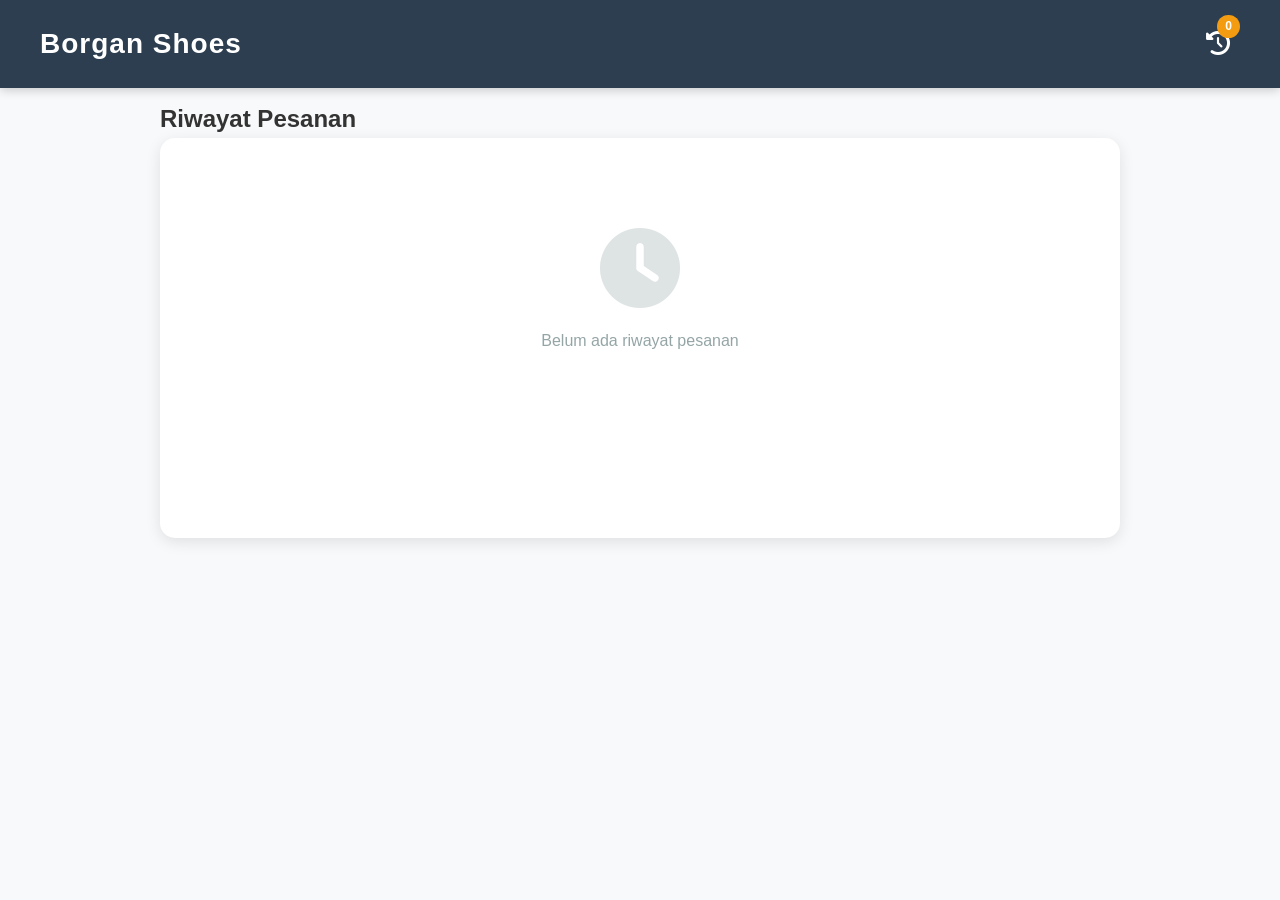
<file: history.html>
<!DOCTYPE html>
<html lang="id">
<head>
<meta charset="UTF-8">
<meta name="viewport" content="width=device-width, initial-scale=1.0">
<title>Riwayat Pesanan - Borgan Shoes</title>
<link rel="stylesheet" href="style.css">
<link rel="stylesheet" href="https://cdnjs.cloudflare.com/ajax/libs/font-awesome/6.4.0/css/all.min.css">
<script src="script.js" defer></script>
</head>
<body>
<header>
<div class="navbar">
<a href="index.html" class="logo">Borgan Shoes</a>
<div class="cart-icon" onclick="toggleHistory()">
<i class="fas fa-history"></i>
<span id="history-count">0</span>
</div>
</div>
</header>

<section class="history-section">
<h2>Riwayat Pesanan</h2>
<div id="historyList" class="history-container">
    <div class="empty-history">
        <i class="fas fa-clock"></i>
        <p>Belum ada riwayat pesanan</p>
    </div>
</div>
</section>

<script>
function toggleHistory() {
    window.location.href = 'index.html';
}
function renderHistory() {
    const historyList = document.getElementById('historyList');
    const historyCount = document.getElementById('history-count');
    
    loadData();
    
    const customerHistory = history.filter(o => ['pending', 'current', 'confirmed', 'shipped'].includes(o.status));
    
    if (customerHistory.length === 0) {
        historyList.innerHTML = `
            <div class="empty-history">
                <i class="fas fa-clock"></i>
        <p>Belum ada riwayat pesanan</p>
            </div>
        `;
    } else {
        historyList.innerHTML = customerHistory.map(order => `
            <div class="history-item">
                <div class="history-header">
                    <div class="order-id">#${order.id}</div>
                    <div class="order-status ${order.status}">${order.status === 'current' ? 'Pesanan Anda Saat Ini' : order.status}</div>
                    <div class="order-date">${order.timestamp}</div>
                </div>
                <div class="history-details">
                    <p><strong>Total Item:</strong> ${order.totalItems} pcs</p>
                    <p><strong>Total Bayar:</strong> Rp ${order.total.toLocaleString()}</p>
                    <div class="address">
                        <strong>Alamat:</strong> ${order.address.recipientName}<br>
                        ${order.address.phoneNumber}<br>
                        ${order.address.address}, ${order.address.city} ${order.address.postalCode}
                    </div>
                    <div class="order-items">
                        <strong>Items:</strong>
                        <ul>${order.items.map(item => `<li>${item.name} x${item.qty} (Rp ${(item.price * item.qty).toLocaleString()})</li>`).join('')}</ul>
                    </div>
                </div>
            </div>
        `).join('');
    }
    
    historyCount.textContent = customerHistory.length;
}

renderHistory();
</script>
</body>
</html>
</file>
<file: style.css>
/* ================= RESET & BASE ================= */
* {
    margin: 0;
    padding: 0;
    box-sizing: border-box;
    font-family: 'Segoe UI', Tahoma, Geneva, Verdana, sans-serif;
}

:root {
    --primary-color: #2c3e50;
    --secondary-color: #e74c3c;
    --accent-color: #3498db;
    --success-color: #27ae60;
    --warning-color: #f39c12;
    --light-bg: #f8f9fa;
    --dark-bg: #2c3e50;
    --white: #ffffff;
    --gray: #95a5a6;
    --shadow: 0 4px 15px rgba(0, 0, 0, 0.1);
    --transition: all 0.3s ease;
}

html {
    scroll-behavior: smooth;
}

body {
    background-color: var(--light-bg);
    color: #333;
    line-height: 1.6;
}

/* ================= HEADER ================= */
header {
    background-color: var(--dark-bg);
    color: var(--white);
    padding: 15px 40px;
    position: fixed;
    top: 0;
    left: 0;
    right: 0;
    z-index: 1000;
    box-shadow: 0 2px 10px rgba(0, 0, 0, 0.2);
}

.navbar {
    display: flex;
    justify-content: space-between;
    align-items: center;
    max-width: 1200px;
    margin: 0 auto;
}

.logo {
    font-size: 28px;
    font-weight: bold;
    color: var(--white);
    text-decoration: none;
    letter-spacing: 1px;
}

.logo span {
    color: var(--accent-color);
}

.cart-icon {
    position: relative;
    font-size: 24px;
    color: var(--white);
    cursor: pointer;
    padding: 10px;
    transition: var(--transition);
}

.cart-icon:hover {
    color: var(--accent-color);
    transform: scale(1.1);
}

#cart-count {
    position: absolute;
    top: 0;
    right: 0;
    background-color: var(--secondary-color);
    color: var(--white);
    border-radius: 50%;
    padding: 2px 8px;
    font-size: 12px;
    font-weight: bold;
    min-width: 20px;
    text-align: center;
}

/* ================= HERO SECTION ================= */
.hero {
    background: linear-gradient(135deg, #1a1a2e 0%, #16213e 50%, #0f3460 100%);
    color: var(--white);
    min-height: 100vh;
    display: flex;
    align-items: center;
    justify-content: center;
    text-align: center;
    padding: 120px 20px 80px;
    position: relative;
    overflow: hidden;
}

.hero::before {
    content: '';
    position: absolute;
    top: 0;
    left: 0;
    right: 0;
    bottom: 0;
    background: url('data:image/svg+xml,<svg xmlns="http://www.w3.org/2000/svg" viewBox="0 0 100 100"><circle cx="50" cy="50" r="40" fill="none" stroke="rgba(255,255,255,0.05)" stroke-width="2"/></svg>') repeat;
    animation: rotate 30s linear infinite;
}

@keyframes rotate {
    from { transform: rotate(0deg); }
    to { transform: rotate(360deg); }
}

.hero-content {
    position: relative;
    z-index: 1;
    max-width: 800px;
}

.hero h2 {
    font-size: 48px;
    margin-bottom: 20px;
    line-height: 1.2;
    animation: fadeInUp 0.8s ease;
}

.hero p {
    font-size: 20px;
    margin-bottom: 30px;
    opacity: 0.9;
    animation: fadeInUp 0.8s ease 0.2s both;
}

@keyframes fadeInUp {
    from {
        opacity: 0;
        transform: translateY(30px);
    }
    to {
        opacity: 1;
        transform: translateY(0);
    }
}

.cta-button {
    display: inline-block;
    padding: 15px 40px;
    background: linear-gradient(135deg, var(--accent-color), #2980b9);
    color: var(--white);
    text-decoration: none;
    border-radius: 50px;
    font-size: 18px;
    font-weight: bold;
    transition: var(--transition);
    box-shadow: 0 5px 20px rgba(52, 152, 219, 0.4);
    animation: fadeInUp 0.8s ease 0.4s both;
}

.cta-button:hover {
    transform: translateY(-3px);
    box-shadow: 0 8px 25px rgba(52, 152, 219, 0.6);
}

/* ================= FEATURES SECTION ================= */
.features {
    padding: 80px 20px;
    background-color: var(--white);
}

.features h2 {
    text-align: center;
    font-size: 36px;
    margin-bottom: 50px;
    color: var(--primary-color);
}

.feature-container {
    display: flex;
    justify-content: center;
    flex-wrap: wrap;
    gap: 30px;
    max-width: 1200px;
    margin: 0 auto;
}

.feature-box {
    background: var(--light-bg);
    padding: 40px 30px;
    border-radius: 15px;
    text-align: center;
    flex: 1;
    min-width: 250px;
    max-width: 350px;
    transition: var(--transition);
    box-shadow: var(--shadow);
}

.feature-box:hover {
    transform: translateY(-10px);
    box-shadow: 0 8px 30px rgba(0, 0, 0, 0.15);
}

.feature-box i {
    font-size: 50px;
    color: var(--accent-color);
    margin-bottom: 20px;
}

.feature-box h3 {
    font-size: 22px;
    margin-bottom: 15px;
    color: var(--primary-color);
}

.feature-box p {
    color: var(--gray);
    font-size: 16px;
}

/* ================= PRODUCTS SECTION ================= */
.products {
    padding: 80px 20px;
    background-color: #f0f2f5;
}

.products h2 {
    text-align: center;
    font-size: 36px;
    margin-bottom: 50px;
    color: var(--primary-color);
}

.product-container {
    display: grid;
    grid-template-columns: repeat(auto-fit, minmax(280px, 1fr));
    gap: 30px;
    max-width: 1200px;
    margin: 0 auto;
    padding: 0 20px;
}

.product-card {
    background-color: var(--white);
    border-radius: 15px;
    overflow: hidden;
    transition: var(--transition);
    box-shadow: var(--shadow);
    display: flex;
    flex-direction: column;
}

.product-card:hover {
    transform: translateY(-10px);
    box-shadow: 0 15px 40px rgba(0, 0, 0, 0.2);
}

.product-image {
    position: relative;
    overflow: hidden;
    height: 220px;
}

.product-image img {
    width: 100%;
    height: 100%;
    object-fit: cover;
    transition: var(--transition);
}

.product-card:hover .product-image img {
    transform: scale(1.1);
}

.product-card h3 {
    font-size: 20px;
    padding: 20px 20px 10px;
    color: var(--primary-color);
    text-align: center;
}

.product-card .price {
    font-size: 24px;
    font-weight: bold;
    color: var(--success-color);
    text-align: center;
    padding: 0 20px;
}

.product-card .stock {
    font-size: 14px;
    color: var(--gray);
    text-align: center;
    padding: 5px 20px;
}

.product-actions {
    padding: 20px;
    display: flex;
    flex-direction: column;
    gap: 10px;
    margin-top: auto;
}

.add-cart, .buy-now {
    padding: 12px 20px;
    border: none;
    border-radius: 8px;
    font-size: 14px;
    font-weight: bold;
    cursor: pointer;
    transition: var(--transition);
    display: flex;
    align-items: center;
    justify-content: center;
    gap: 8px;
}

.add-cart {
    background: var(--accent-color);
    color: var(--white);
}

.add-cart:hover {
    background: #2980b9;
    transform: scale(1.02);
}

.buy-now {
    background: var(--success-color);
    color: var(--white);
}

.buy-now:hover {
    background: #219a52;
    transform: scale(1.02);
}

/* ================= REVIEWS SECTION ================= */
.reviews {
    padding: 80px 20px;
    background-color: var(--white);
}

.reviews h2 {
    text-align: center;
    font-size: 36px;
    margin-bottom: 50px;
    color: var(--primary-color);
}

.review-container {
    display: flex;
    justify-content: center;
    flex-wrap: wrap;
    gap: 30px;
    max-width: 1200px;
    margin: 0 auto;
}

.review-box {
    background: var(--light-bg);
    padding: 30px;
    border-radius: 15px;
    text-align: center;
    flex: 1;
    min-width: 280px;
    max-width: 380px;
    transition: var(--transition);
    box-shadow: var(--shadow);
}

.review-box:hover {
    transform: translateY(-5px);
}

.review-box .stars {
    font-size: 28px;
    margin-bottom: 15px;
}

.review-box p {
    font-size: 16px;
    color: #555;
    margin-bottom: 15px;
    font-style: italic;
}

.review-box h4 {
    color: var(--primary-color);
    font-weight: 600;
}

/* ================= CART SIDEBAR ================= */
.cart-overlay {
    position: fixed;
    top: 0;
    left: 0;
    right: 0;
    bottom: 0;
    background: rgba(0, 0, 0, 0.5);
    z-index: 1999;
    opacity: 0;
    visibility: hidden;
    transition: var(--transition);
}

.cart-overlay.active {
    opacity: 1;
    visibility: visible;
}

.cart-sidebar {
    position: fixed;
    right: -400px;
    top: 0;
    width: 100%;
    max-width: 400px;
    height: 100%;
    background: var(--white);
    box-shadow: -5px 0 30px rgba(0, 0, 0, 0.3);
    z-index: 2000;
    transition: right 0.4s ease;
    display: flex;
    flex-direction: column;
}

.cart-sidebar.active {
    right: 0;
}

.cart-header {
    display: flex;
    justify-content: space-between;
    align-items: center;
    padding: 20px;
    background: var(--primary-color);
    color: var(--white);
    flex-shrink: 0;
}

.cart-header h2 {
    font-size: 22px;
    display: flex;
    align-items: center;
    gap: 10px;
}

.close-cart {
    background: none;
    border: none;
    color: var(--white);
    font-size: 24px;
    cursor: pointer;
    padding: 5px;
    transition: var(--transition);
}

.close-cart:hover {
    color: var(--secondary-color);
    transform: scale(1.2);
}

.cart-items {
    flex: 1;
    overflow-y: auto;
    padding: 20px;
    min-height: 200px;
    max-height: calc(100vh - 180px);
}

/* Custom Scrollbar for Cart */
.cart-items::-webkit-scrollbar {
    width: 8px;
}

.cart-items::-webkit-scrollbar-track {
    background: #f1f1f1;
    border-radius: 4px;
}

.cart-items::-webkit-scrollbar-thumb {
    background: #888;
    border-radius: 4px;
}

.cart-items::-webkit-scrollbar-thumb:hover {
    background: #555;
}

/* Custom Scrollbar for Shipping Form */
.shipping-form::-webkit-scrollbar {
    width: 8px;
}

.shipping-form::-webkit-scrollbar-track {
    background: #f1f1f1;
    border-radius: 4px;
}

.shipping-form::-webkit-scrollbar-thumb {
    background: #888;
    border-radius: 4px;
}

.shipping-form::-webkit-scrollbar-thumb:hover {
    background: #555;
}

.cart-item {
    display: flex;
    flex-wrap: wrap;
    align-items: center;
    gap: 10px;
    padding: 15px;
    background: var(--light-bg);
    border-radius: 10px;
    margin-bottom: 15px;
    transition: var(--transition);
}

.cart-item:hover {
    box-shadow: 0 3px 10px rgba(0, 0, 0, 0.1);
}

.cart-item input[type="checkbox"] {
    width: 20px;
    height: 20px;
    cursor: pointer;
    accent-color: var(--success-color);
}

.cart-item .item-info {
    flex: 1;
    min-width: 120px;
}

.cart-item .item-name {
    font-weight: 600;
    color: var(--primary-color);
    font-size: 14px;
}

.cart-item .item-price {
    color: var(--success-color);
    font-size: 14px;
    font-weight: bold;
}

.cart-item .qty-controls {
    display: flex;
    align-items: center;
    gap: 8px;
}

.cart-item .qty-controls button {
    width: 30px;
    height: 30px;
    border: none;
    background: var(--accent-color);
    color: var(--white);
    border-radius: 5px;
    cursor: pointer;
    font-size: 16px;
    transition: var(--transition);
}

.cart-item .qty-controls button:hover {
    background: #2980b9;
}

.cart-item .qty-controls span {
    font-weight: bold;
    min-width: 25px;
    text-align: center;
}

.cart-item .item-total {
    font-weight: bold;
    color: var(--success-color);
    min-width: 100px;
    text-align: right;
}

.cart-item .remove-item {
    background: var(--secondary-color);
    color: var(--white);
    border: none;
    width: 30px;
    height: 30px;
    border-radius: 5px;
    cursor: pointer;
    transition: var(--transition);
}

.cart-item .remove-item:hover {
    background: #c0392b;
}

.cart-footer {
    padding: 20px;
    background: var(--light-bg);
    border-top: 2px solid #e0e0e0;
}

.cart-footer h3 {
    font-size: 20px;
    margin-bottom: 15px;
    text-align: right;
}

.cart-footer .total-price {
    color: var(--success-color);
    font-size: 24px;
}

.checkout-btn {
    width: 100%;
    padding: 15px;
    background: linear-gradient(135deg, #25D366, #128C7E);
    border: none;
    color: var(--white);
    font-size: 18px;
    font-weight: bold;
    cursor: pointer;
    border-radius: 10px;
    transition: var(--transition);
    display: flex;
    align-items: center;
    justify-content: center;
    gap: 10px;
    pointer-events: auto !important;
}

.checkout-btn:hover {
    transform: scale(1.02);
    box-shadow: 0 5px 20px rgba(37, 211, 102, 0.4);
}

.history-btn {
    width: 100%;
    padding: 12px;
    margin-top: 10px;
    background: linear-gradient(135deg, var(--warning-color), #e67e22);
    border: none;
    color: var(--white);
    font-size: 16px;
    font-weight: bold;
    cursor: pointer;
    border-radius: 10px;
    transition: var(--transition);
    display: flex;
    align-items: center;
    justify-content: center;
    gap: 8px;
}

.history-btn:hover {
    transform: scale(1.02);
    box-shadow: 0 5px 20px rgba(243, 156, 18, 0.4);
}

.checkout-btn:disabled {
    background: #95a5a6;
    cursor: not-allowed;
    transform: none;
    box-shadow: none;
}

/* Empty Cart Message */
.cart-items .empty-cart {
    text-align: center;
    padding: 50px 20px;
    color: var(--gray);
}

.cart-items .empty-cart i {
    font-size: 60px;
    margin-bottom: 20px;
    opacity: 0.3;
}

.cart-items .empty-cart p {
    font-size: 18px;
}

/* ================= SHIPPING FORM ================= */
.shipping-form {
    display: none;
    padding: 20px;
    background: linear-gradient(135deg, #f8f9fa 0%, #e9ecef 100%);
    border-bottom: 2px solid var(--accent-color);
    max-height: calc(100vh - 100px);
    overflow-y: auto;
}

.shipping-form.active {
    display: block;
    animation: slideDown 0.3s ease;
}

@keyframes slideDown {
    from {
        opacity: 0;
        transform: translateY(-20px);
    }
    to {
        opacity: 1;
        transform: translateY(0);
    }
}

.shipping-form h3 {
    font-size: 18px;
    color: var(--primary-color);
    margin-bottom: 20px;
    display: flex;
    align-items: center;
    gap: 10px;
}

.shipping-form h3 i {
    color: var(--accent-color);
}

.form-group {
    margin-bottom: 15px;
}

.form-group label {
    display: block;
    font-size: 14px;
    font-weight: 600;
    color: var(--primary-color);
    margin-bottom: 5px;
}

.form-group input,
.form-group textarea {
    width: 100%;
    padding: 10px 12px;
    border: 2px solid #ddd;
    border-radius: 8px;
    font-size: 14px;
    transition: var(--transition);
    background: var(--white);
}

.form-group input:focus,
.form-group textarea:focus {
    outline: none;
    border-color: var(--accent-color);
    box-shadow: 0 0 0 3px rgba(52, 152, 219, 0.1);
}

.form-group input::placeholder,
.form-group textarea::placeholder {
    color: #aaa;
    font-size: 13px;
}

.form-buttons {
    display: flex;
    gap: 10px;
    margin-top: 20px;
}

.form-buttons button {
    flex: 1;
    padding: 12px;
    border: none;
    border-radius: 8px;
    font-size: 14px;
    font-weight: bold;
    cursor: pointer;
    transition: var(--transition);
}

.btn-cancel {
    background: #e74c3c;
    color: var(--white);
}

.btn-cancel:hover {
    background: #c0392b;
}

.btn-confirm {
    background: var(--success-color);
    color: var(--white);
}

.btn-confirm:hover {
    background: #219a52;
}

/* Alamat yang sudah diinput */
.saved-address {
    padding: 15px;
    background: #e8f5e9;
    border: 2px solid #4caf50;
    border-radius: 10px;
    margin: 15px;
    display: none;
}

.saved-address.active {
    display: block;
}

.saved-address h4 {
    font-size: 14px;
    color: #2e7d32;
    margin-bottom: 10px;
    display: flex;
    align-items: center;
    gap: 8px;
}

.saved-address p {
    font-size: 13px;
    color: #555;
    margin: 3px 0;
}

.saved-address .edit-address {
    margin-top: 10px;
    padding: 8px 15px;
    background: var(--accent-color);
    color: var(--white);
    border: none;
    border-radius: 5px;
    font-size: 12px;
    cursor: pointer;
    transition: var(--transition);
}

.saved-address .edit-address:hover {
    background: #2980b9;
}

/* ================= FOOTER ================= */
footer {
    background: var(--primary-color);
    color: var(--white);
    padding: 30px 20px;
    text-align: center;
}

.footer-content p {
    margin: 5px 0;
}

.footer-content i {
    color: var(--secondary-color);
}

/* ================= RESPONSIVE DESIGN ================= */
@media (max-width: 768px) {
    .hero h2 {
        font-size: 32px;
    }
    
    .hero p {
        font-size: 16px;
    }
    
    .features h2,
    .products h2,
    .reviews h2 {
        font-size: 28px;
    }
    
    .feature-box {
        min-width: 100%;
    }
    
    .product-container {
        grid-template-columns: repeat(auto-fit, minmax(250px, 1fr));
    }
    
    .review-box {
        min-width: 100%;
    }
    
    .cart-sidebar {
        max-width: 100%;
    }
}

@media (max-width: 480px) {
    header {
        padding: 15px 20px;
    }
    
    .logo {
        font-size: 22px;
    }
    
    .hero {
        padding: 100px 15px 60px;
    }
    
    .hero h2 {
        font-size: 26px;
    }
    
    .cta-button {
        padding: 12px 30px;
        font-size: 16px;
    }
    
    .product-card h3 {
        font-size: 18px;
    }
    
    .product-card .price {
        font-size: 20px;
    }
}

/* ================= ANIMATIONS ================= */
@keyframes pulse {
    0%, 100% {
        transform: scale(1);
    }
    50% {
        transform: scale(1.05);
    }
}

.cart-icon.has-items {
    animation: pulse 1s ease infinite;
}

/* History Icon & List Styles */
.history-icon {
    position: relative;
    font-size: 24px;
    color: var(--white);
    cursor: pointer;
    padding: 10px;
    margin-left: 15px;
    transition: var(--transition);
}

.history-icon:hover {
    color: var(--accent-color);
    transform: scale(1.1);
}

#history-count {
    position: absolute;
    top: 0;
    right: 0;
    background-color: var(--warning-color);
    color: var(--white);
    border-radius: 50%;
    padding: 2px 8px;
    font-size: 12px;
    font-weight: bold;
    min-width: 20px;
    text-align: center;
}

/* History Page Styles */
.history-section {
    max-width: 1000px;
    margin: 100px auto 50px;
    padding: 0 20px;
}

.history-container {
    background: var(--white);
    border-radius: 15px;
    box-shadow: var(--shadow);
    padding: 30px;
    min-height: 400px;
}

.history-item {
    border: 1px solid #e0e0e0;
    border-radius: 10px;
    padding: 20px;
    margin-bottom: 20px;
    transition: var(--transition);
}

.history-item:hover {
    box-shadow: 0 5px 20px rgba(0,0,0,0.1);
    transform: translateY(-2px);
}

.history-header {
    display: flex;
    justify-content: space-between;
    align-items: center;
    margin-bottom: 15px;
    flex-wrap: wrap;
    gap: 10px;
}

.order-id {
    font-size: 18px;
    font-weight: bold;
    color: var(--primary-color);
}

.order-status {
    padding: 5px 12px;
    border-radius: 20px;
    font-size: 12px;
    font-weight: bold;
    color: var(--white);
}

.order-status.telah\ di\ konfirmasi {
    background: var(--success-color);
}

.order-date {
    font-size: 14px;
    color: var(--gray);
}

.history-details p {
    margin-bottom: 8px;
    font-size: 16px;
}

.address {
    background: var(--light-bg);
    padding: 12px;
    border-radius: 8px;
    margin: 10px 0;
    font-size: 14px;
}

.order-items {
    margin-top: 15px;
}

.order-items ul {
    list-style: none;
    padding: 10px;
    background: var(--light-bg);
    border-radius: 8px;
}

.order-items li {
    padding: 5px 0;
    border-bottom: 1px solid #eee;
}

.order-items li:last-child {
    border-bottom: none;
}

.empty-history {
    text-align: center;
    padding: 60px 20px;
    color: var(--gray);
}

.empty-history i {
    font-size: 80px;
    margin-bottom: 20px;
    opacity: 0.3;
}

.order-status.pending {
    background: var(--gray);
}

.order-status.current {
    background: var(--warning-color);
    color: var(--white);
}

.order-status.confirmed {
    background: var(--success-color);
}

.order-status.shipped {
    background: var(--accent-color);
}
</file>
